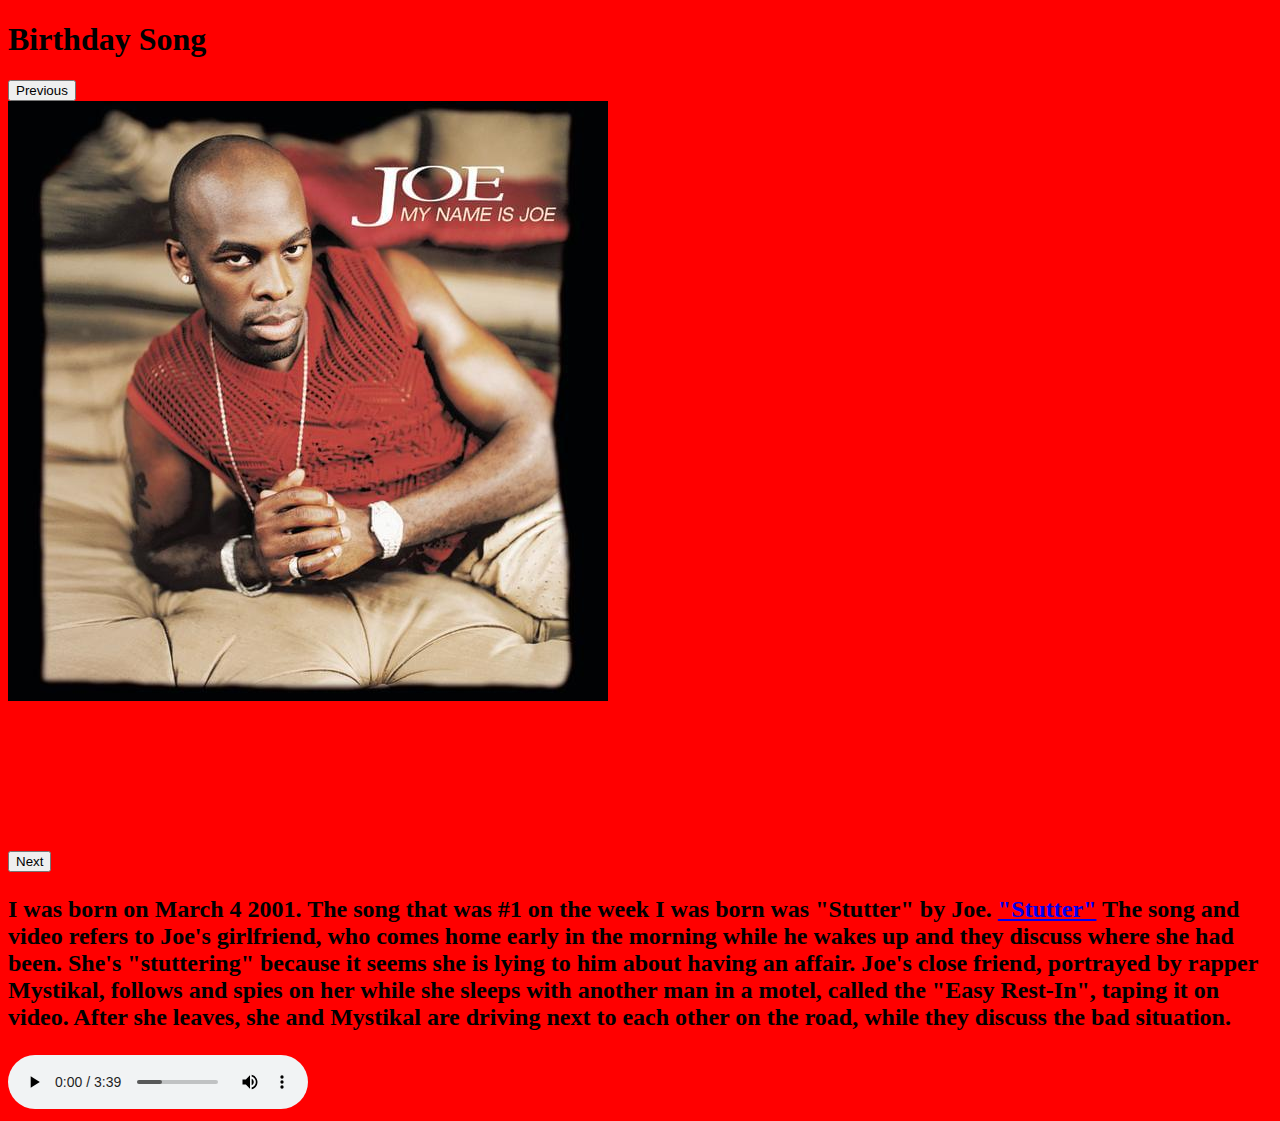
<file: assignment1/birthdaysong.html>
<!DOCTYPE html>
<html>
  <head>
    <meta charset="UTF-8">
    <title>Assingment1</title>

    <script src="https://code.jquery.com/jquery-3.5.1.min.js"
    integrity="sha256-9/aliU8dGd2tb6OSsuzixeV4y/faTqgFtohetphbbj0="
    crossorigin="anonymous"></script>
    <script type="text/javascript" src="js/slick.min.js"></script>
    <link rel="stylesheet" type="text/css" href="css/slick.css"/>

     <link href="birthdaysong.css" rel="stylesheet" type="text/css" />
  </head>
  <body>
    <h1>Birthday Song </h1>


 <div class="myclassname">
    <div><img src="joe.jpg"></div>
    <div><img src="mystikal.jpg"></div>
    <div><img src="mixtape.jpg"></div>
 </div>


<script>
  $('.myclassname').slick();
</script>

    <h2><p> I was born on March 4 2001. The song that was #1 on the week I was born was "Stutter" by Joe. <a href="http://www.youtube.com/watch?v=eGY_Qqr2Lm0" target="_blank">"Stutter"</a> The song and video refers to Joe's girlfriend, who comes home early in the morning while he wakes up and they discuss where she had been. She's "stuttering" because it seems she is lying to him about having an affair. Joe's close friend, portrayed by rapper Mystikal, follows and spies on her while she sleeps with another man in a motel, called the "Easy Rest-In", taping it on video. After she leaves, she and Mystikal are driving next to each other on the road, while they discuss the bad situation.</p></h2>
    <!-- Comment -->
    <audio controls autobuffer autoplay loop>
				<source src="stutter.mp3" type="audio/mpeg" />
			</audio>
  </body>
</html>
</file>
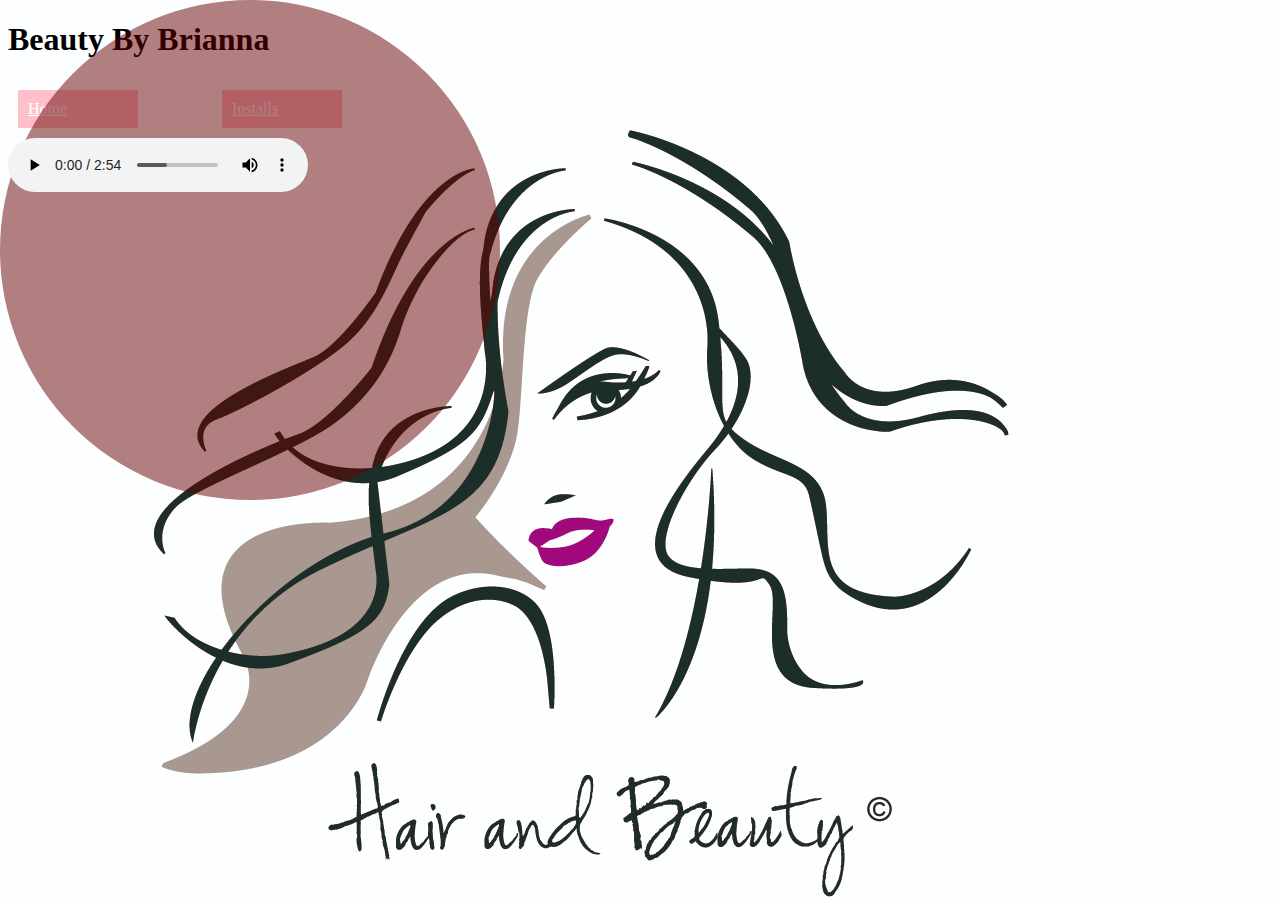
<file: assignment3-1/animation.html>
<!DOCTYPE html>
<html>
  <head>
    <meta charset="UTF-8">
    <title>CSS3 Effects</title>
    <link href= "animation.css" rel="stylesheet" type="text/css">
  </head>

  <body>


    <h1>Beauty By Brianna</h1>


    <nav>
  <ul>
    <li><a href="#">Home</a></li>
    <li><a href="Installs.html">Installs</a></li>

  </ul>
</nav>








<div class="circle1"></div>


<audio controls autobuffer autoplay loop>
    <source src="69.mp3" type="audio/mpeg" />
  </audio>

  </body>
</html>
</file>
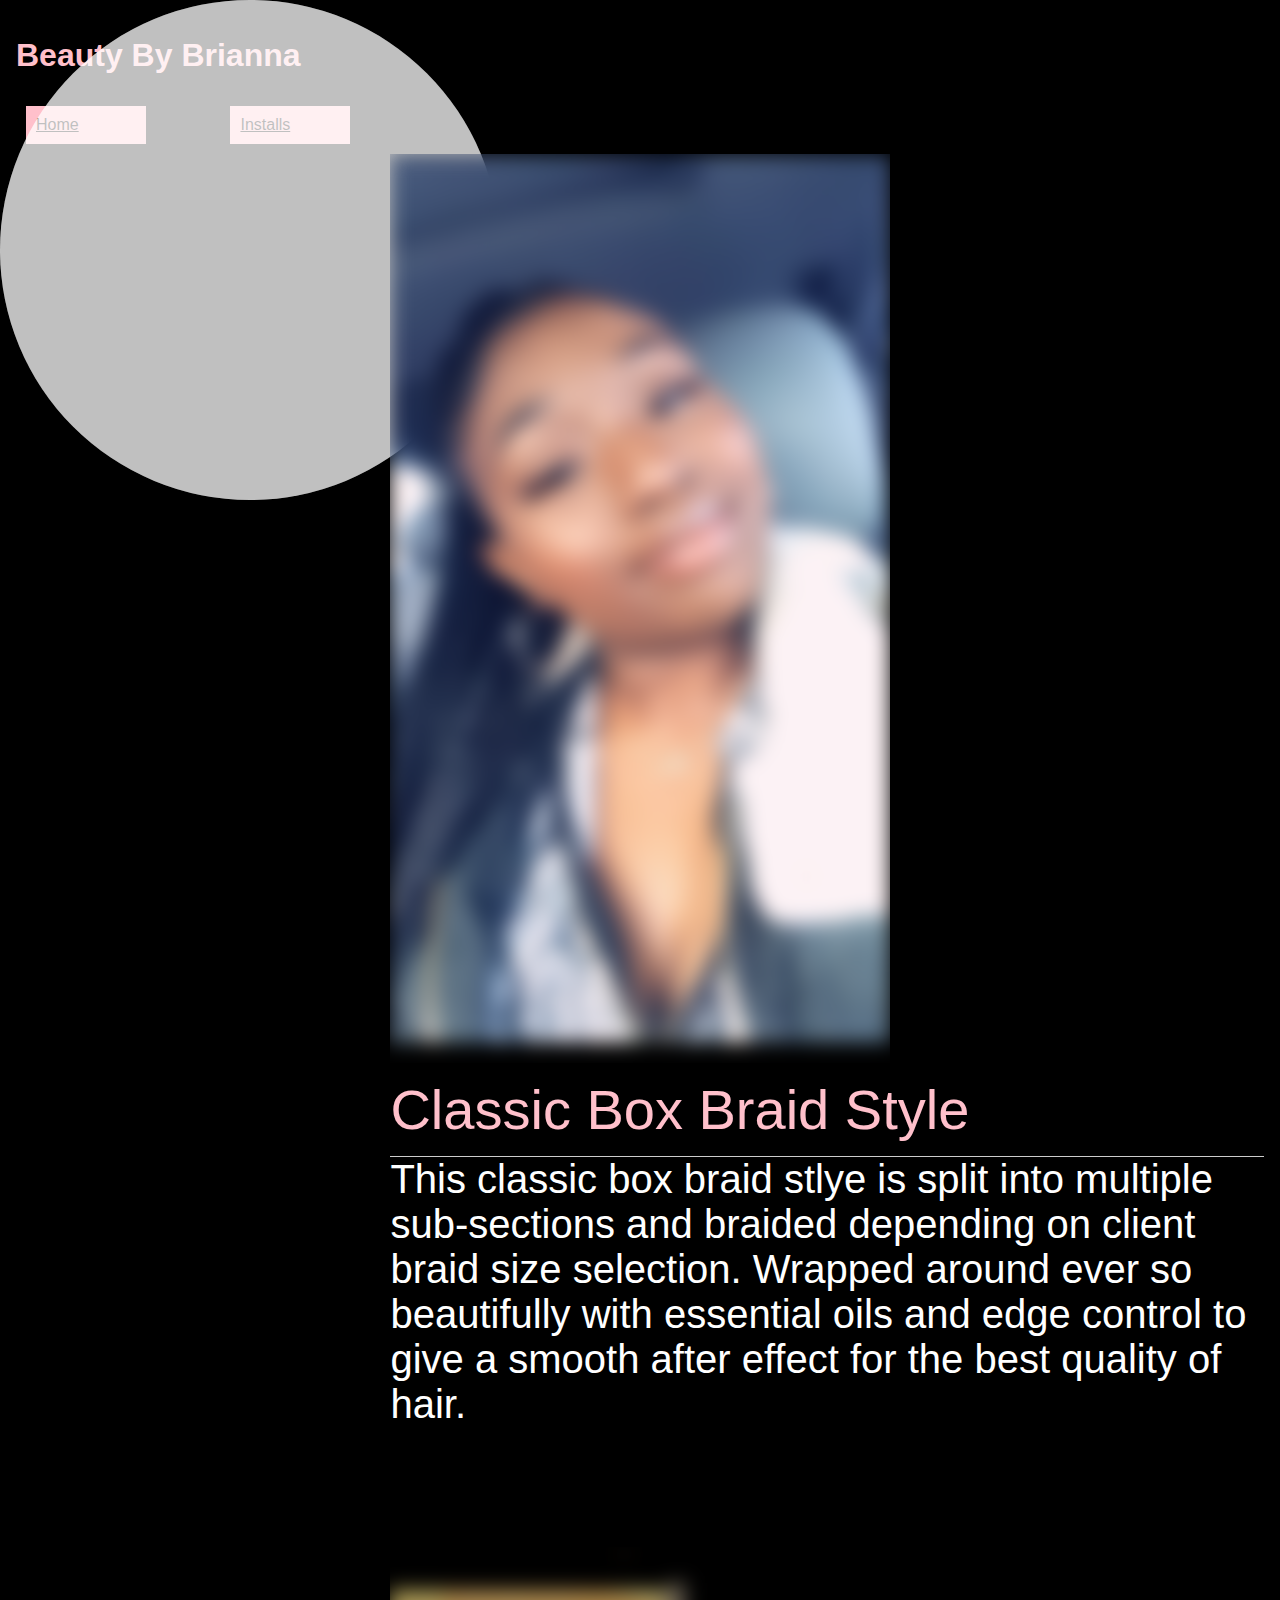
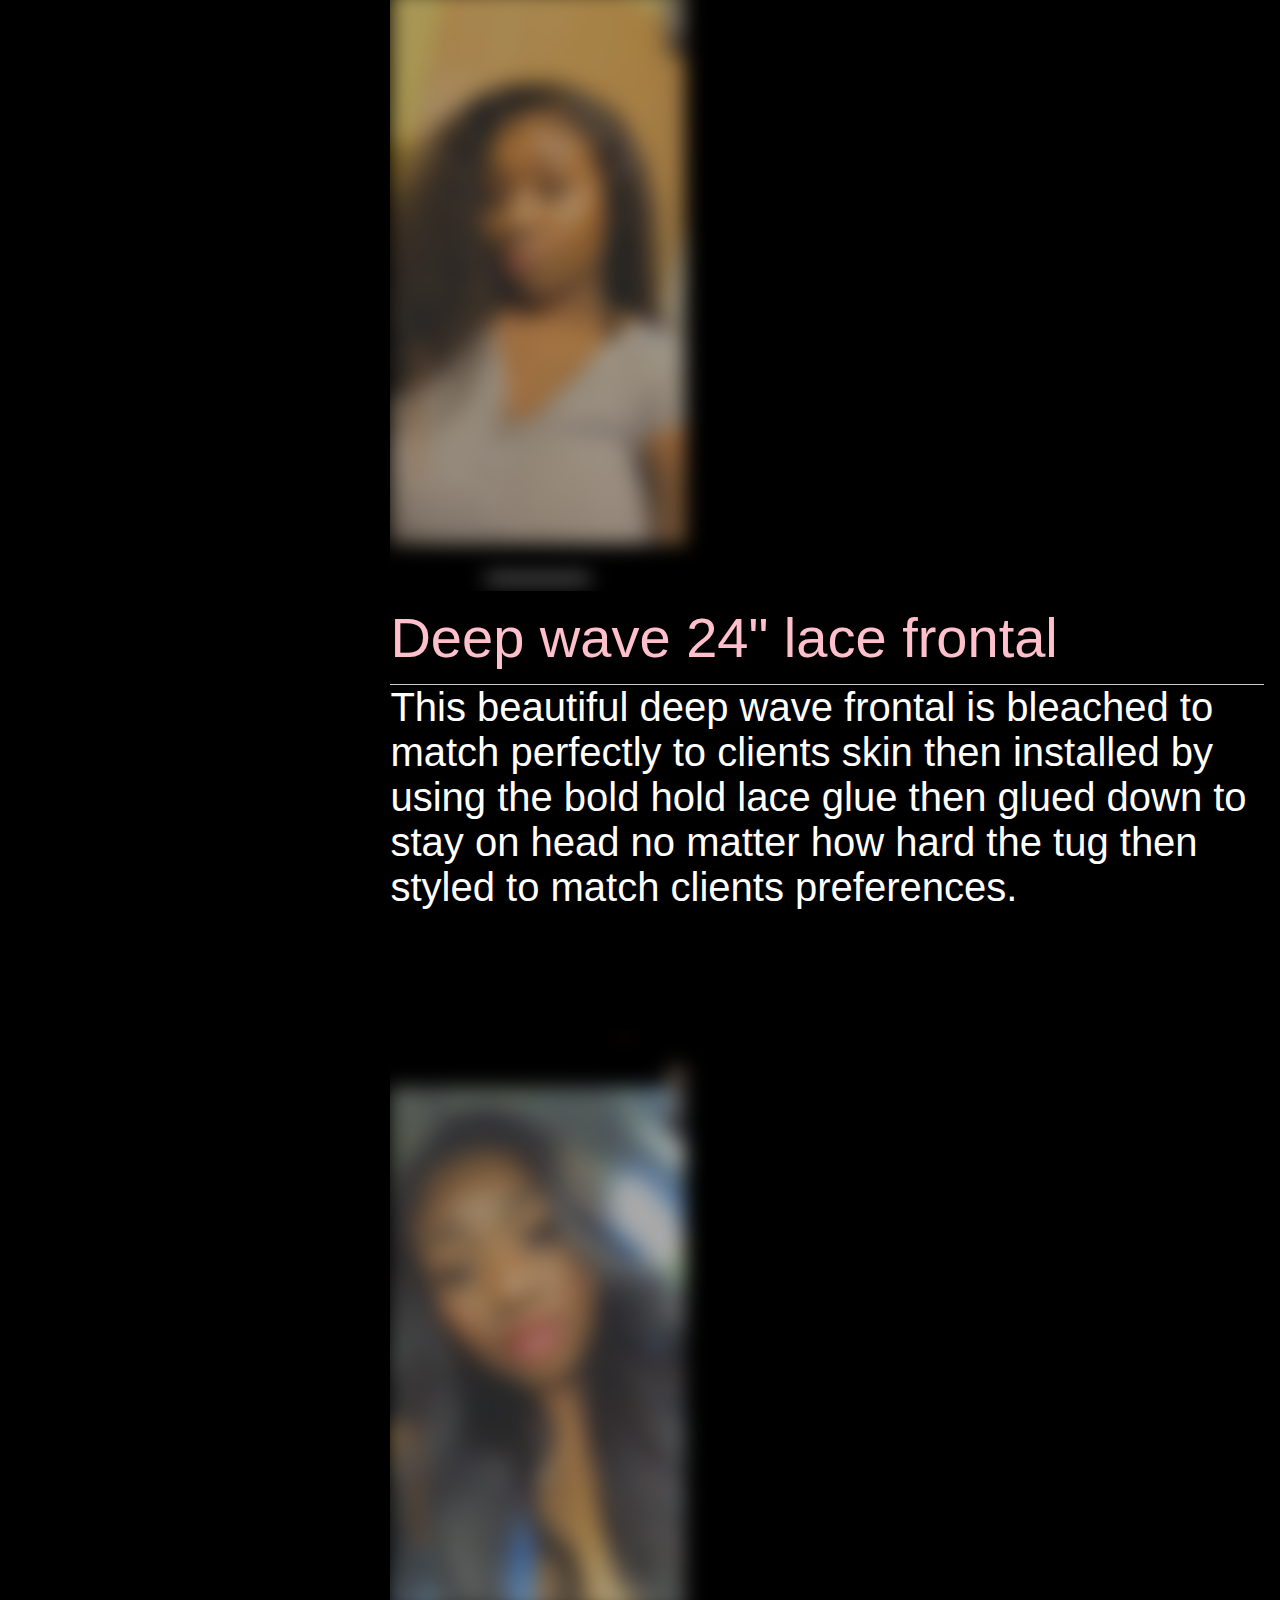
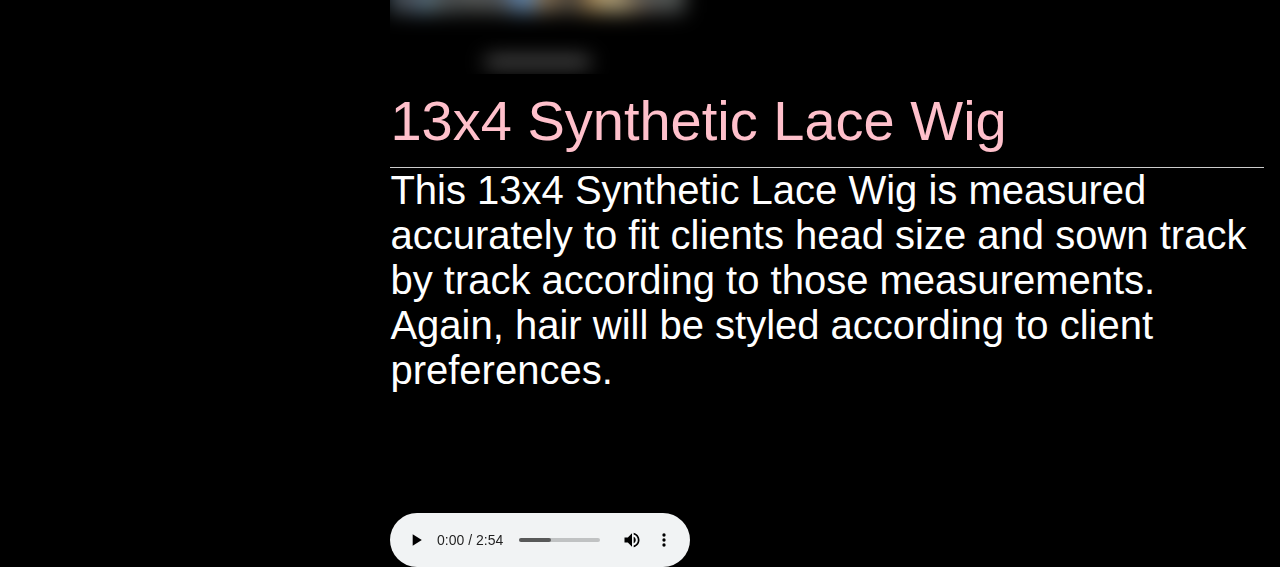
<file: assignment3-1/Installs.html>
<!DOCTYPE html>
<html lang="en">
  <head>
    <meta charset="UTF-8">
    <title>CSS3 Effects</title>
    <link href= "installs.css" rel="stylesheet" type="text/css">
  </head>

  <body>

<header>
    <h1>Beauty By Brianna</h1>
</header>

    <nav>
  <ul>
    <li><a href="animation.html">Home</a></li>
    <li><a href="Installs.html">Installs</a></li>

  </ul>




</nav>
<main>
  <article>
<div class="circle1"></div>
<div class="circle2"></div>

<div id="slide1"><img src="braids.png" alt="picture of person"/></div>
<h2>Classic Box Braid Style</h2>
<p> This classic box braid stlye is split into multiple sub-sections and braided depending on client braid size selection. Wrapped around ever so beautifully with essential oils and edge control to give a smooth after effect for the best quality of hair.</p>
<div id="slide2"><img src="hair.png" alt="picture of a person"/></div>
<h2>Deep wave 24" lace frontal</h2>
<p> This beautiful deep wave frontal is bleached to match perfectly to clients skin then installed by using the bold hold lace glue then glued down to stay on head no matter how hard the tug then styled to match clients preferences.</p>
<div id="slide3"><img src="synth.png" alt="picture of a person"/></div>
<h2>13x4 Synthetic Lace Wig</h2>
<p> This 13x4 Synthetic Lace Wig is measured accurately to fit clients head size and sown track by track according to those measurements. Again, hair will be styled according to client preferences.</p>
</article>




<audio controls autoplay loop>
    <source src="69.mp3" type="audio/mpeg" />
<p> This browser doesn't support this</p>
  </audio>
</main>



</body>
</html>
</file>
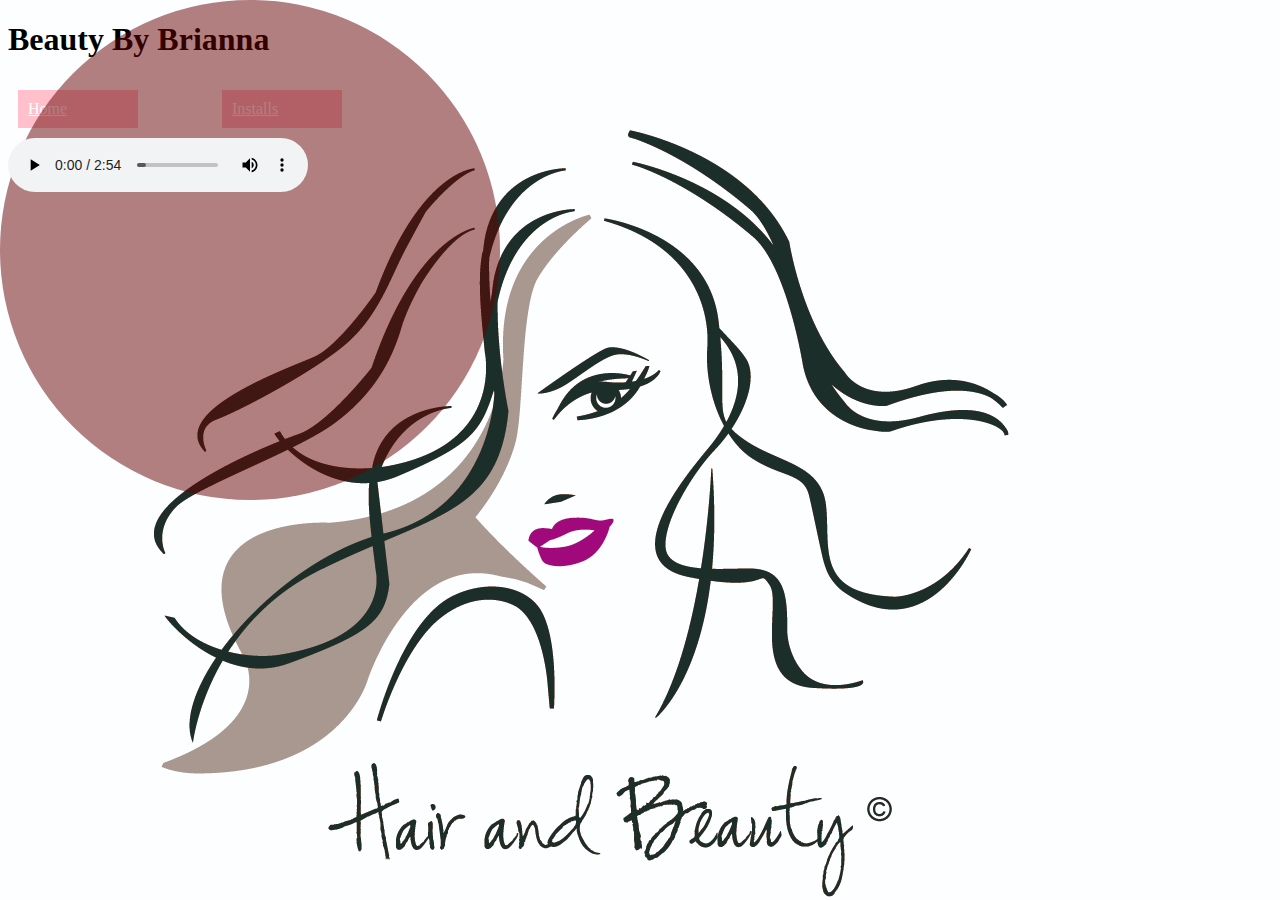
<file: assignment3/animation.html>
<!DOCTYPE html>
<html>
  <head>
    <meta charset="UTF-8">
    <title>CSS3 Effects</title>
    <link href= "animation.css" rel="stylesheet" type="text/css">
  </head>

  <body>


    <h1>Beauty By Brianna</h1>


    <nav>
  <ul>
    <li><a href="#">Home</a></li>
    <li><a href="Installs.html">Installs</a></li>

  </ul>
</nav>





<div class="circle1"></div>


<audio controls autobuffer autoplay loop>
    <source src="69.mp3" type="audio/mpeg" />
  </audio>

  </body>
</html>
</file>
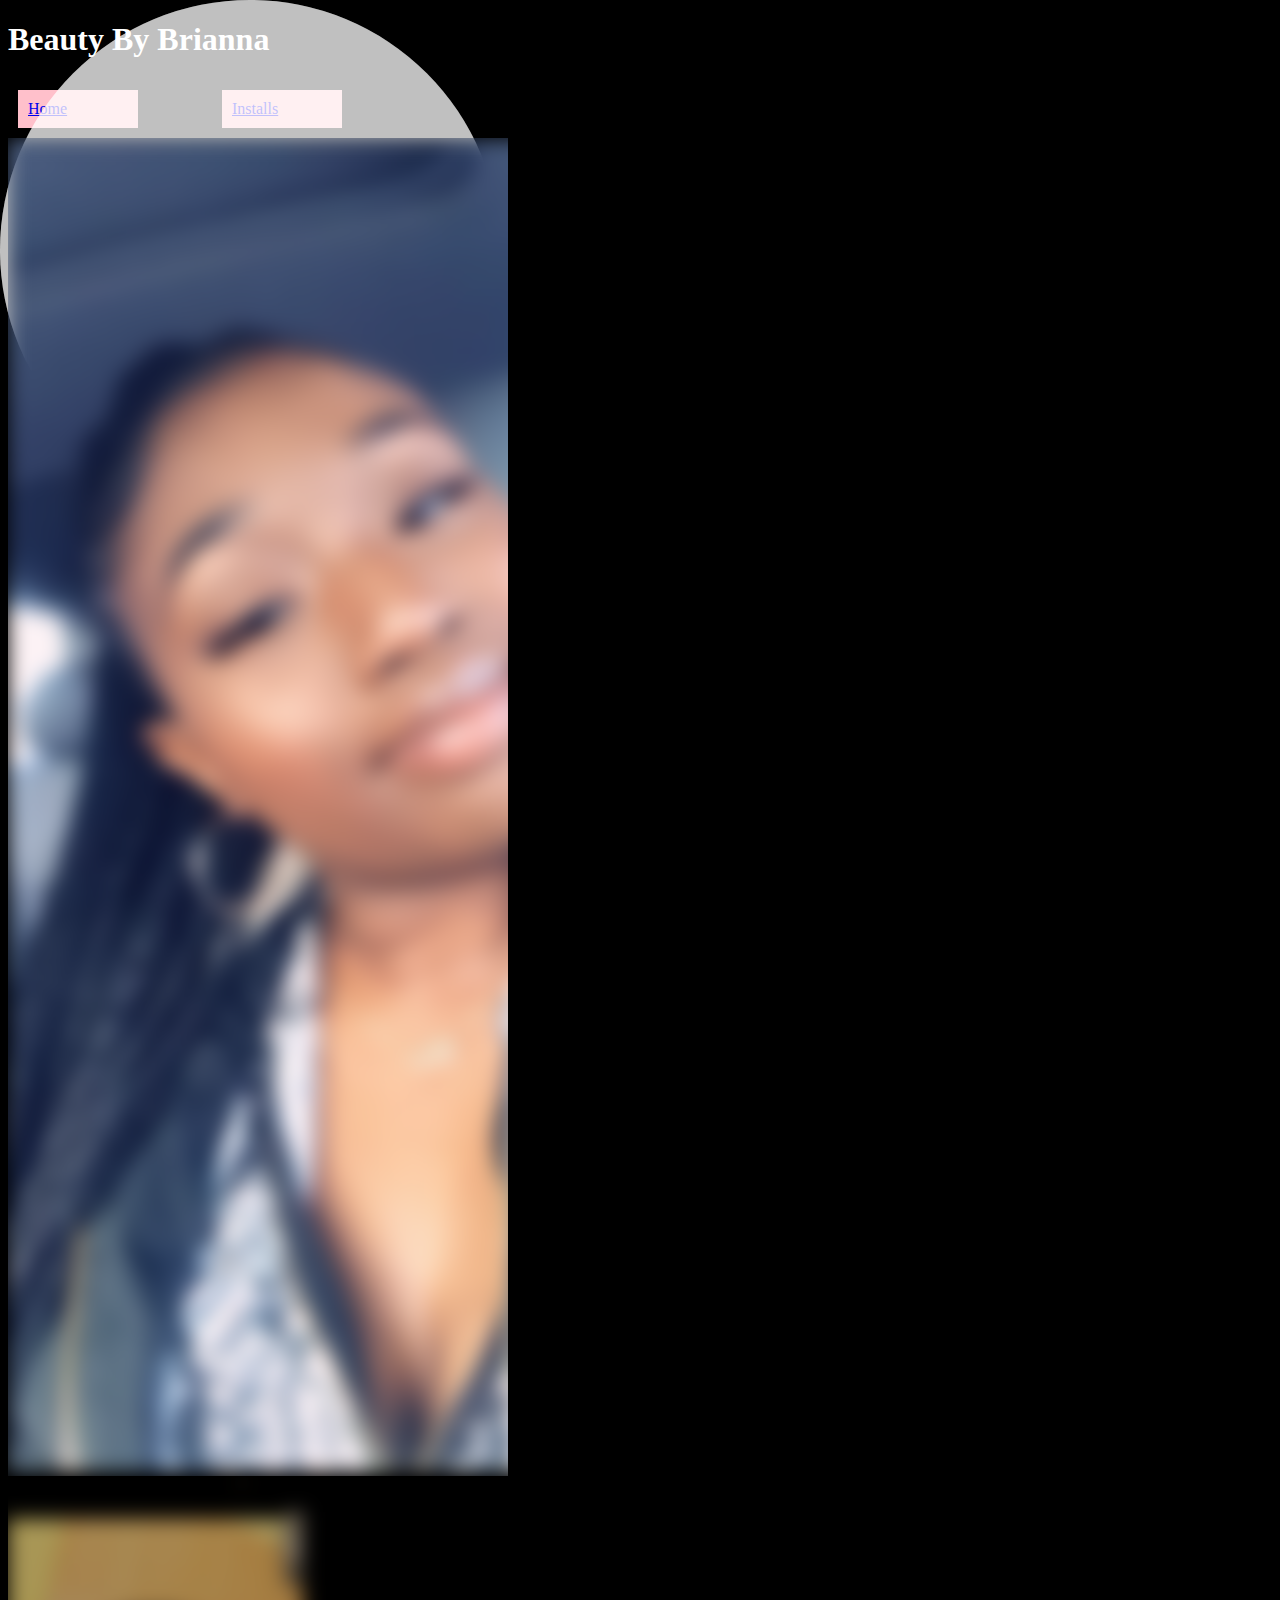
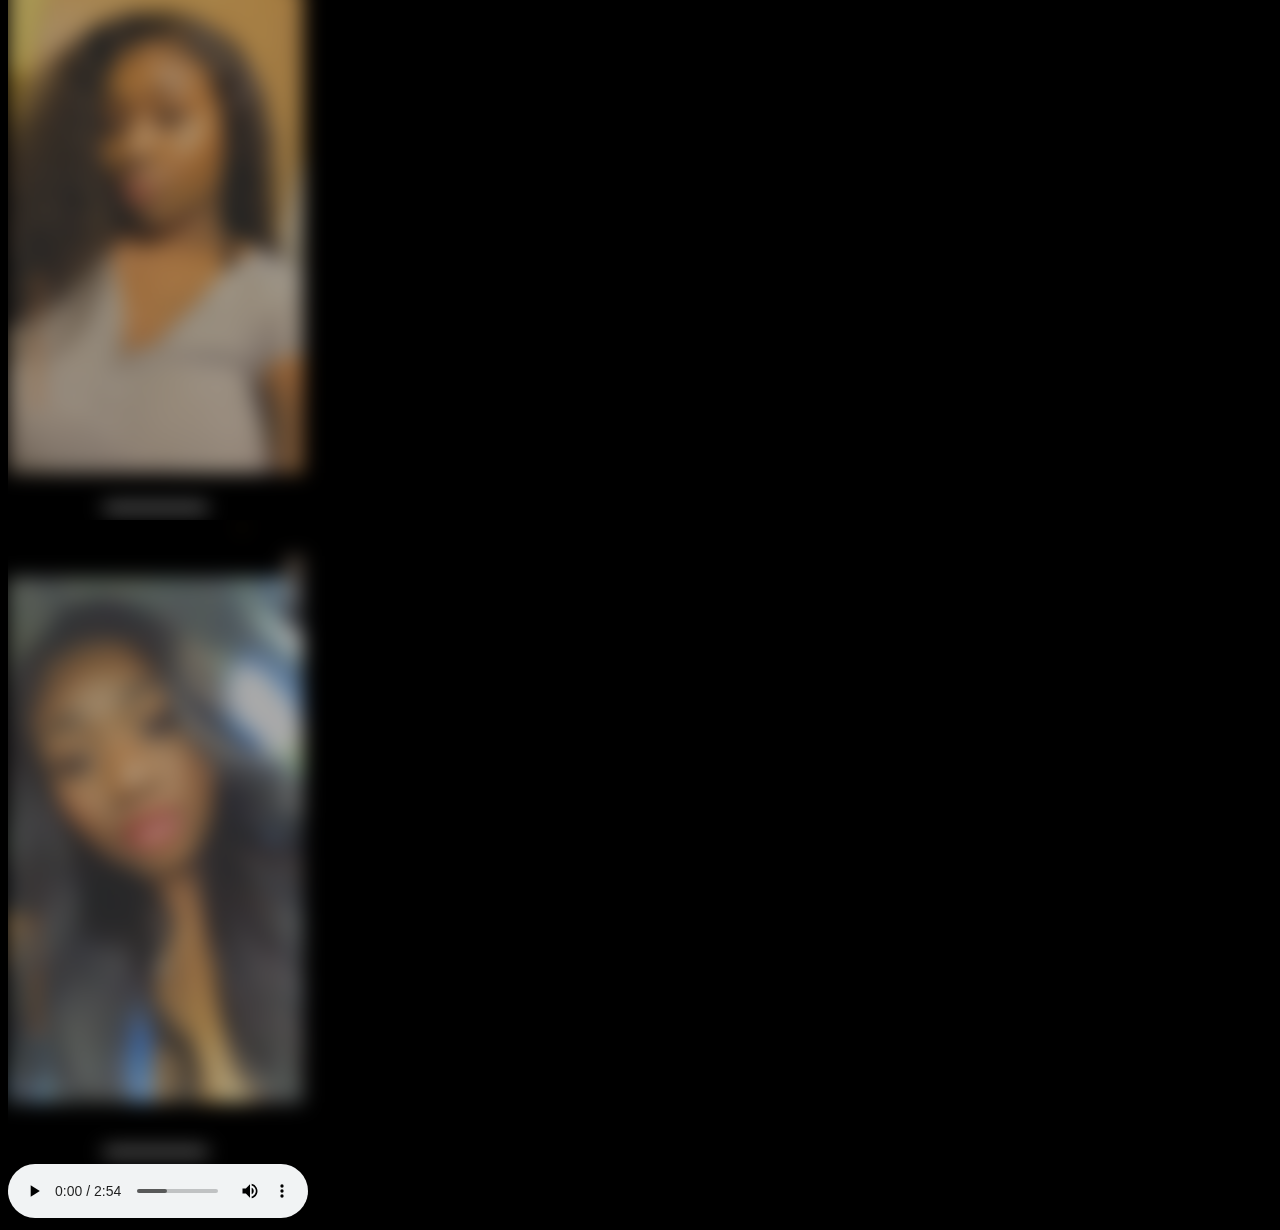
<file: assignment3/Installs.html>
<!DOCTYPE html>
<html>
  <head>
    <meta charset="UTF-8">
    <title>CSS3 Effects</title>
    <link href= "installs.css" rel="stylesheet" type="text/css">
  </head>

  <body>


    <h1>Beauty By Brianna</h1>


    <nav>
  <ul>
    <li><a href="animation.html">Home</a></li>
    <li><a href="Installs.html">Installs</a></li>

  </ul>
</nav>

<div class="circle1"></div>
<div class="circle2"></div>

<div id="slide1"><img src="braids.png" alt="picture of person"/></div>

<div id="slide2"><img src="hair.png" alt="picture of a person"/></div>

<div id="slide3"><img src="synth.png" alt="picture of a person"/></div>


<audio controls autobuffer autoplay loop>
    <source src="69.mp3" type="audio/mpeg" />
  </audio>
</body>
</html>
</file>
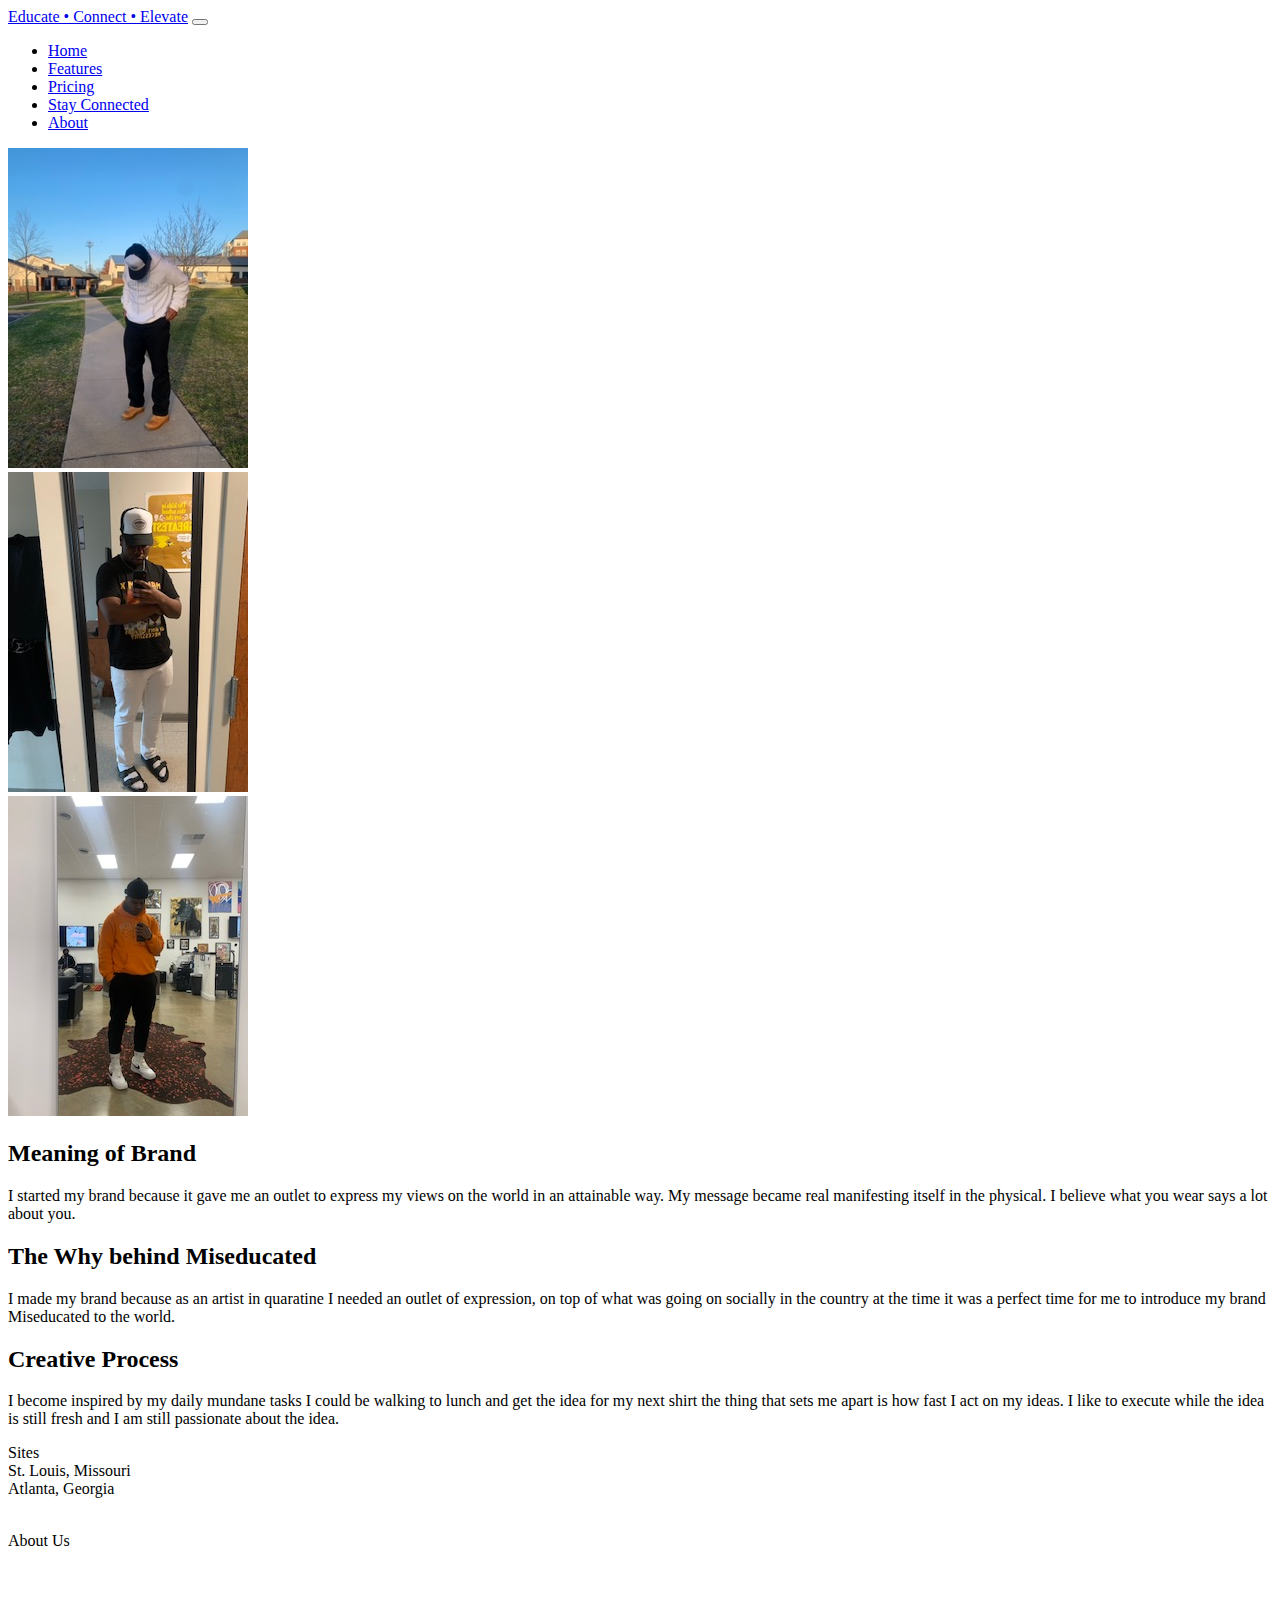
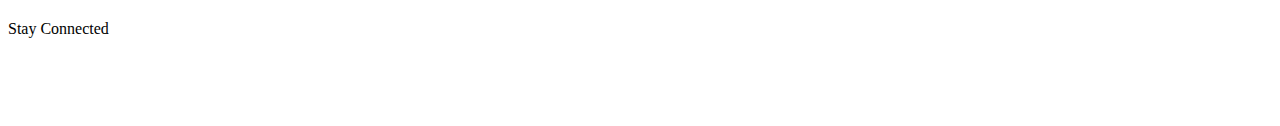
<file: assignment6/realbootstrap.html>
<!DOCTYPE html>
<html>
  <head>
    <meta charset="UTF-8">
      <meta name="viewport" content="width=device-width, initial-scale=1">

      <link href="https://cdn.jsdelivr.net/npm/bootstrap@5.0.0-beta2/dist/css/bootstrap.min.css" rel="stylesheet" integrity="sha384-BmbxuPwQa2lc/FVzBcNJ7UAyJxM6wuqIj61tLrc4wSX0szH/Ev+nYRRuWlolflfl" crossorigin="anonymous">
        <link rel="stylesheet" href="https://cdn.jsdelivr.net/npm/bootstrap-icons@1.4.1/font/bootstrap-icons.css">
<style>
footer a{
  color: white;
  text-decoration: none;
}
footer a:hover {
  color: lightgrey;
  text-decoration: underline;
}
</style>

    <title>Miseducated: Educate • Connect • Elevate</title>
  </head>
  <body class="bg-warning">
    <div class="container">

        <nav class="navbar navbar-expand-lg navbar-dark bg-dark fixed-top">
          <div class="container-fluid">

      <a class="navbar-brand" href="#">Educate • Connect • Elevate</a>
      <button class="navbar-toggler" type="button" data-bs-toggle="collapse" data-bs-target="#navbarNav" aria-controls="navbarNav" aria-expanded="false" aria-label="Toggle navigation">
        <span class="navbar-toggler-icon"></span>
      </button>
      <div class="collapse navbar-collapse" id="navbarNav">
          <ul class="navbar-nav">
            <li class="nav-item">
              <a class="nav-link active" href="#">Home</a>
            </li>
            <li class="nav-item">

              <a class="nav-link" href="#">Features</a>
            </li>
            <li class="nav-item">
              <a class="nav-link" href="#">Pricing</a>
            </li>
            <li class="nav-item">
              <a class="nav-link" href="#">Stay Connected</a>
            </li>
            <li class="nav-item">
              <a class="nav-link" href="#">About</a>
            </li>
          </ul>
    </div>
  </nav>
<div class="row mb-4 mt-5 pt-5">
  <div class="col-lg">
  <div class="card">
  <img class="card-img-top" src="down.jpg" alt="Card image cap">
</div>
</div>
<div class="col-lg">
<div class="card">
<img class="card-img-top" src="hat.jpg" alt="Card image cap">
</div>
</div>

<div class="col-lg">
<div class="card">
<img class="card-img-top" src="phone.jpg" alt="Card image cap">
</div>
</div>
</div>



  <div class="row">
    <div class="col-lg">
      <div class="card mb-4">
      <h2 class="h3 card-header p-6 bg-dark text-light">Meaning of Brand</h2>
      <p class="card-body">I started my brand because it gave me an outlet to
        express my views on the world in an attainable way. My message became real manifesting itself in the physical.
        I believe what you wear says a lot about you. </p>
     </div> <!-- close card -->
     </div> <!-- close column -->

     <div class="col-lg">
       <div class="card mb-4">
      <h2 class="h3 card-header p-6 bg-dark text-light">The Why behind Miseducated</h2>
      <p class="card-body">I made my brand because as an artist in quaratine I needed an outlet of expression, on top of what was going on socially in the country
      at the time it was a perfect time for me to introduce my brand Miseducated to the world.</p>
           </div> <!-- close card -->
      </div> <!-- close column -->


      <div class="col-lg">
         <div class="card mb-4">
          <h2 class="h3 card-header bg-dark p-6 text-light ">Creative Process</h2>
          <p class="card-body">I become inspired by my daily mundane tasks I could be walking to lunch and get the idea for my next shirt the thing that
          sets me apart is how fast I act on my ideas. I like to execute while the idea is still fresh and I am still passionate about the idea.</p>
               </div> <!-- close card -->
          </div> <!-- close column -->

<footer class="row border border-dark bg-dark text-light">
    <div class="col-lg">
              <p><span class="fw-bold">Sites</span>
                <br>St. Louis, Missouri<br>Atlanta, Georgia<br><a href="#">alexanderojomo@gmail.com</a></p>

              </div>

<div class="col-lg">
        	<p>About Us<br><a href="#">Privacy Statement</a><br><a href="#">Accountability Statement</a><br><a href="#">Accessibility</a></p>
        </div>




          <div class="col-lg">
          <p>Stay Connected<br>
            <a class="bi bi-facebook" href ="https://facebook.com"></a><br>
            <a class="bi bi-twitter" href="https://twitter.com"></a><br>
            <a class="bi bi-instagram" href="https://instagram.com"></a><br>
            <a class="bi bi-youtube" href="https://youtube.com"></a>
          </p>



      </footer> <!--close row-->




    <!-- Comment -->
  </body>
</html>
</file>
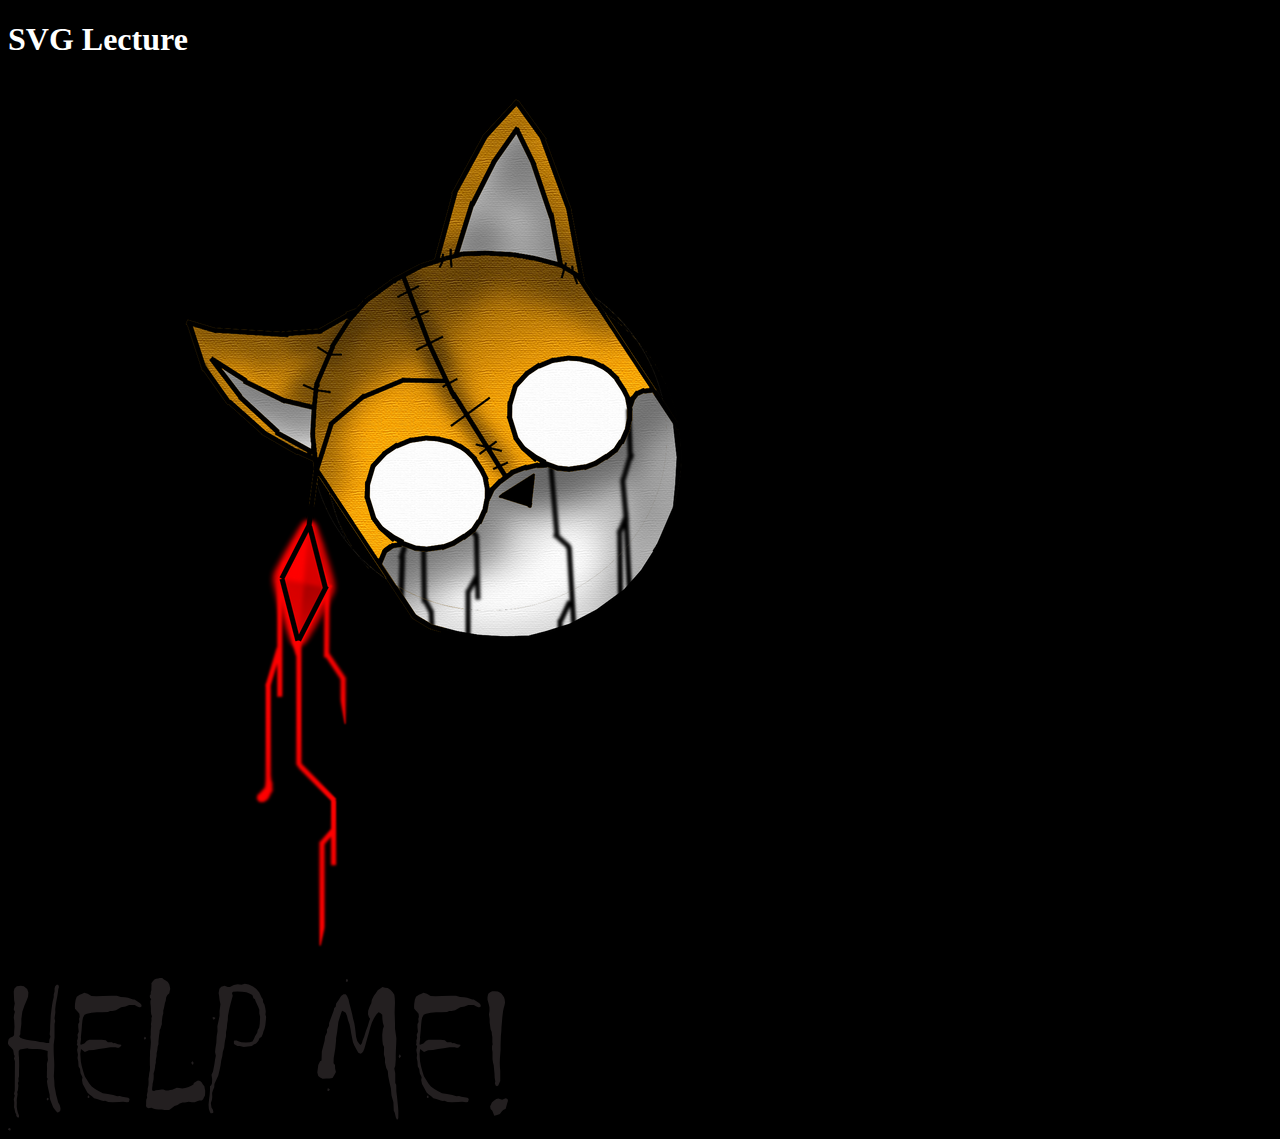
<file: circle.svg/svglecture.html>
<!DOCTYPE html>
<html>
  <head>
    <meta charset="UTF-8">
    <title>SVG Lecture</title>
    <link rel="stylesheet" href="svglecture.css">
  </head>
  <body>
    <h1>SVG Lecture</h1>

    <img src="logo.png" alt="logo" />


    <svg id="svgctk"   xmlns="http://www.w3.org/2000/svg" viewBox="0 0 232.88 71.22">
  <defs>
    <style>
      .cls-1 {
        fill: #231f20;
      }
    </style>
  </defs>
  <g id="H">
    <text x="-79.33" y="-51.52"/>    <path class="cls-1" d="M103.79,112.13l-.07,1.08-.59.78-.85.17-1-1.2-.93-1.29-.73-1.86L99,108.19,98.74,107v-1l-.3-1.29-.63-2.78-.36-2.32.36-1.16-.44-.7.08-.83V95.39l.07-1.78-.07-2.11.48-1.78-.19-2,.07-2.2L96.15,85l-1.51-.33-1.73-.08H90.58L89,84.45l-.63-.16-2.1.33-1.37.25-.59.7v1.58l.15,1.53.07,3.56-.07,2.32v2.78l-.29,1,.14,1.29-.37.74.23,1.21-.23,2.19-.33.83.19,1.12-.34,2-.07,1.12.07.49-.07,2,.22,1.62.33,1.28.52,1.37v.83l-.29.08-.56-.16-.44-.67V115l-.44-.75-.37-1.78-.22-.7.07-1.16v-1.29L82,107.94l.48-1.69-.37-.75.37-1.45.07-13.75-.44-1.25.37-1.28-.37-.33L82,86.57,81.73,85,80.85,84l-1.07-1-.45-.91v-.78l.3-1.29.66-.66,1.15-.42.7-.7.07-1.95.15-2.11-.15-3L82,70l.18-1.53.37-1.28-.55-1,.18-1.28.3-1.54-.3-1.53-.18-4,.33-1.45,1.1-1,1.85-.25,1.4.25,1.59,1.28.55,1.62-.15,2L88,62l-1,2.32-1,2.94-.45,3.32V73l-.47,3.69v1.07l-.52.87.52.75,1.14.41,1.73.46,2.14.41,2.1.25,2,.42,1.59.08,1.43.41h1.3l.07-1.57.52-1.37-.37-1.2.22-2V73.93l.15-2.36.14-2.74.34-2.69L99.88,64l.3-1.78.44-1.79V59.26l.4-1.45V56.36l.3-1,.66-.75.7.09.3.49.07.62-.29.83-.15,1.29-.26,1.78-.29,1.53-.45,2.36-.29,2.49.07,1.49L101,70.28l.3,1.37L101,73v6.38l-.4,3.23v2.53l.07,2.32.15,2.52.07,2.2-.07,2.32-.15,2.78.22,2.27.11,2.41.37,1.86.37,2.12.52,1.86.4,1.61.74,1.29ZM80.62,122l-.33.71-1-.54.45-.75.59.08Zm17.6-13.92-.41.46-.44-.29v-.5l.37-.41.48.16Z" transform="translate(-79.33 -51.52)"/>
  </g>
  <g id="E">
    <path class="cls-1" d="M141.53,64.15l-.08.79-.55.25h-.52l-1.07-.5-.95-.54h-2.59l-1.73.62-2,.42-2.43,1.37-1.66.33h-1.07l-1,.49-2.81.09h-2.36l-2.47.25-2.14.45-1.11.42-.7,1.28L114,71.28l-.22,2.15-.15,2.12-.37,3.64.08.75-.34,2.4.34.25.59-.17.92-.41,1.25-1.28,1.15-.5h2.43l3.17.08,2,.17.37.33.63.58h1.88l.66.5.7-.09,1.44.54,1.51.25.08.41-.26.34L131,84h-.85l-.67-.17L127,83.79l-2.76.5-2.58.33-2.37.41L117,85.2l-1.88.79-1.81-1.45L113,86.82l.11,1.61.15,2,.44,2.24.67,2.44.7,2.2,2.1,3.31,1.15,1.45,1.58,1.12,1.59.91,2,1.12,2.36.33,2.48.5,1.88.5,1.21-.08,1.07.37,2.88.5.59.57-.15.63-.22.74-.85.17-1.8-.25-1.88.08-3,.17-2-.17-1.51-.58-.7.08-1-.24-2.07-.63-1.36-.33-1-1-1.15-.83-1-.87-1-1.95-1.14-2L113.79,99l.22-1.29-.89-1.86-.25-2-.67-1.08-.15-2.4-.36-1.53.22-1.58L111.5,85l.41-1.53-.56-1.08.26-.45-.11-1.25.41-1.37-.22-1.36.59-1.45-.23-1.95V73l.52-1-.15-1.45.3-.83-.15-1.53-.66-.87-1.37-1.53-.07-.83.07-1.45.3-1.86.51-1.37,1.37-1,1.22-.45.92-.42,1.58.5,1.74,1,2.25.09,3.1-.09,4.09-.16H130l1.88.58,1.92.16,1.44.25,1.32.46,1,.33h.67l1.43.91,1.22.87Zm-24.27,42.64-.15.58-.67-.09v-.7l.52-.42Z" transform="translate(-79.33 -51.52)"/>
  </g>
  <g id="L">
    <path class="cls-1" d="M143.63,79.36l-.07.49-.59.38-.37-.62.44-.67Zm27.52,25.73-.07,1.16-.56,1-.29.74-.67.63h-1.14l-1,.33-1.1.41H165l-1.52-.16-1.73.33h-1.14l-1.29.41-1,.71-1.44.49-1.36,1-1.14.83h-2.11l-1.29-.25h-1.51l-1.22-.09-1-.25-1.14-.45-1.3.21-.84-.29-.37-.67.07-1v-1.08l.07-1,.41-.91-.18-1,.18-.83.22-1V103.1l.37-1.58.07-1.61-.07-1.37.22-1.28.15-1.45.29-1.25.08-1.53-.08-.87V88.93l.08-1.41V85.66l.18-1.37.15-1.78.07-1.12-.07-1.16-.15-1.2.15-1.12V76.46l.07-1.33.15-1.28-.15-.79.15-.83.15-1.12-.07-.83.29-1-.37-.91-.15-1.2V65.77l-.07-1.24-.15-1.29V62.12l.37-.74-.55-.71-.15-.83.48-.74v-1l.3-1V55.87l.07-1.12-.07-.75.66-1,.77-.75.74-.33.92-.12,1-.33.93.08.84.62.82.5,1,.74.67,1.12.29,1.2.15.92-.3,1.11-.14.83-.89.87-.55,1-.22,1.61-.37,1.12-.22,1.12-.23,1.16-.33,1.2v1.37l-.37,1.32-.29,2.41v1.24l-.37,1.12-.22.87-.41.74-.07,1.12-.22,1.33-.3,2.82v1.36l-.37,1.16-.14,1.54-.34,1.45v1.36l-.22,1-.15.87v1.28l-.29,1.08-.07,1.12-.23,1.28L147.14,96l.07,1-.07,1.7-.26,1.28-.22.91v.62l-.15.91-.08,1.12.23.5.7.17.81-.42,1.29-.16,1.44-.17h.81l1.07.5H154l.81-.33,1-.09,1.37-.54.74-.33,1.14.09,1.44.24,1.36-.24,1.59-.42,1.22-.66,1-.54.22-.75,1.07-.66.85-.45,1,.24.77.63.45.91.77.87.15.91.22,1.12Zm-5.46-13.68-.22.5-.44-.16-.37-.75.51-.7.52.41Z" transform="translate(-79.33 -51.52)"/>
  </g>
  <g id="P">
    <path class="cls-1" d="M199.56,69.7l-.15,1.7-.22,2.12-.37,1.61-.48,1.16-.3,1.2-.59,1.37-1,.75-.52,1.2L194.87,82l-1.07.5-.88.66-3.8.5-1.81-.5H186.2l-1.44-.75-.22-.41V80.89l.3-.25h1l1.07.42,1.14.33,2.1.16,1.81-.16,1.22-.33.73-1.21.48-1.24,1-1.61.26-1.21.66-1.11.29-1.87.15-3.19L196.38,68v-1.7l-.59-1.45-1.14-2.49-.3-1-.7-.42-.51-1.45-1.59-.87-1.22-.49-2-.25-2.11-.09-2.06.09-.52.58.37,1.28-.51,1.87L183,63.57l-.55,2.2L182,68l-.22,1.24-.07,1.86-.3,1.7-.18,2.24-.37,1.7v1.86l-.44,2-.22,1.54L180,84l-.62,1.94-.22,1.87L178.64,90l-.3,2.2-.48,2.32-.59,2.36-1.8,4.06-.08,1.45-.55,1.29-.44,1.45.07,1.86-.15,1.24-.51,1.54.29,2.11.67,1L175,114l-.22.42-.67.08h-.37l-.33-.5-.52-1.45-.14-1.94.22-2.49.29-2.19.15-2.28v-1.7l.55-.42.37-1,.08-2-.3-2,.67-1.37.7-3.56.29-2.12.37-1.78-.37-1.7.15-1.53.44-2.82.15-2.85.41-2.49-.08-2.28.44-2,.59-2.9V66.89l.41-3.15-.41-2-.22-2-.22-1.28.37-1.95.85-.91,1.59-.46,1.43.62h1l1.84-1,1.81-.33,1.73.25,1.59-.5,1.81.41,2,.87L195,56.61l1.36,1.62,1.15,2.44.51.79.15,1.37.63,1.16.37,1.61.22,1.54-.15,1.36ZM175.91,70l-.15.5-.66.41-.63-.82.63-.42Z" transform="translate(-79.33 -51.52)"/>
  </g>
  <g id="M">
    <path class="cls-1" d="M261.12,116.77l-.15.41-.47.38-.52-1.12-.52-2.2-.48-.95v-.58l-.15-3.32-.88-3.14-.3-3.4-.55-2.28-.66-3.31-.22-2.45-.71-1.37-.59-2.52V88.85l-.51-1.7.07-3.48-.55-1.16-.22-1.87L253.63,78l.3-2.61.48-1.45-.48-1.62-.22-1.69-.08-2-.92-.83-.81-.37-1,1.12-1.11,1.69-1,2.12L248,74.84l-.74,2.74-.66,2.27-.63,2.33-.66,2.27-.56,1.29-.59.66-.66.42-1-.5-.67-1.2-1.14-2L240,81.39l-.81-4.06-.29-1.87-.48-2.27-.74-2.08-.45-1.86-.62-1.53-.74-.5-.92-.5-.44,1.12-.6,1.86-.7,2.28-.59,4.85-.48,2.78v1l-.37,3.73-.73,4.48-.08,2.4.67.83.07,1.78.37,1.53-.74,1.37-.85,1.37-1.43.24h-1.41l-1.77.09-1.18-.58-.85-.71-.44-1.61.44-3.48.85-1.78.67-.34.14-4.22,1.3-5,.22-2,.92-1.87-.08-1.2,1-1.87v-1.2l2.14-5.84.29-1.2.67-.58.22-1.53,1-1.45,1.3-2.12,1.14-.74h1l.62.83.67,1.53.44,1.95.56,2.11.73,2.82.37,1.94.63,2.28.29,1.78.3,2.49.22,2,.55,2,1,1.37.56.49.59-.78.37-1.41.7-1.62.81-2.73.92-2.45.52-1.86.51-1.37-.51-.66L247,68.42l.08-1.7.66-1.78.78-1.7.29-1.61,1-2,.74-.87,1-1.49,1.37-1,.81-.58,1.21.34,1.22.16,1.26.83,1,1,.85,1.28.22,1.78.08,2.11-.08,1.95-.07,2.45.15,4.59V75l.66,4.64-.07,2.28L260,85l-.07,2.49v2.28l-.23,2.77-.44,1.12.44,2.2v4.51l.45.91.07,3.07.3,2.49.47,4.55.15,2Zm-31.87-13.22-.55.58-.59-.08.07-1.12h.59Zm8.45-50.91-.37.74-.63-.25.08-1.07h.7Zm24.71,35.29-.77.92-.37-.92.52-.87Z" transform="translate(-79.33 -51.52)"/>
  </g>
  <g id="E2">
    <path class="cls-1" d="M299.52,64.15l-.07.79-.55.25h-.52l-1.07-.5-1-.54h-2.58l-1.73.62-2,.42-2.43,1.37-1.66.33h-1.07l-1,.49-2.8.09h-2.36l-2.47.25-2.14.45-1.11.42-.7,1.28-.3,1.41-.22,2.15-.14,2.12-.37,3.64.07.75-.33,2.4.33.25.59-.17.92-.41,1.26-1.28,1.14-.5h2.44l3.17.08,2,.17.37.33.62.58h1.88l.67.5.7-.09,1.44.54,1.51.25.07.41-.25.34L289,84h-.85l-.66-.17L285,83.79l-2.77.5-2.58.33-2.36.41L275,85.2l-1.89.79-1.8-1.45L271,86.82l.11,1.61.15,2,.44,2.24.66,2.44.7,2.2,2.11,3.31,1.14,1.45,1.59,1.12,1.58.91,2,1.12,2.36.33,2.47.5,1.88.5,1.22-.08,1.07.37,2.88.5.59.57-.15.63-.22.74-.85.17-1.81-.25-1.88.08-2.95.17-2-.17-1.51-.58-.7.08-1-.24-2.06-.63-1.37-.33-1-1-1.14-.83-1-.87-1-1.95-1.15-2L271.78,99l.22-1.29-.88-1.86-.26-2-.66-1.08-.15-2.4-.37-1.53.22-1.58L269.5,85l.4-1.53-.55-1.08.26-.45-.11-1.25.4-1.37-.22-1.36.59-1.45-.22-1.95V73l.52-1-.15-1.45.29-.83-.14-1.53-.67-.87-1.36-1.53-.08-.83.08-1.45.29-1.86.52-1.37,1.36-1,1.22-.45.92-.42,1.59.5,1.73,1,2.25.09,3.1-.09,4.1-.16H288l1.89.58,1.91.16,1.44.25,1.33.46,1,.33h.66l1.44.91,1.22.87Zm-24.27,42.64-.15.58-.66-.09v-.7l.52-.42Z" transform="translate(-79.33 -51.52)"/>
  </g>
  <g id="_" data-name="!">
    <path class="cls-1" d="M310.85,62.91l-.22,1.16-.37,1.28-.3,1.37-.18,1.37-.22,1.78-.15,2-.22,2.36-.07,2-.23,2.32L308.75,83v2l-.3,4-.07,2,.07,2,.15,1.78v4.72l-.92,2.08-.59.33-.63-.33-.37-1,.22-.91L306,98l-.08-2-.37-3.81-.29-1.24L305,89.38V86l-.22-1.29V83.25l.29-.83-.15-1V79l-.22-1.12-.07-1.16-.52-1.29-.44-3.15V70.62l-.33-2.12.25-1.61V65.27l-.25-1.12-.3-1.24-.37-1.28V60.51l.15-.83.22-.79.85-.74,1-.42h1.22l1.37.08.92.5.81.58.59.79.55.83.3.87Zm1.36,45.82-.37,1.08-.7,2.65L310,113l-.7.74-.88,1.12-1.29.42-1.3.37-.92-2.32-.81-.75-.22-1.28.37-.75.44-1,.92-.91,1.15-.71,1-.33,1,.41.73.17.85-.25.81-.41.85.41Z" transform="translate(-79.33 -51.52)"/>
  </g>
</svg>


    <!--<embed type="image/svg+xml" src="assignment4.svg" />

    <object type="image/svg+xml" data="assignment4.svg">Your browser does not support SVG</object>

    <iframe src="assignment4.svg">Your browser does not support iframes</iframe>

    <!---<svg id="circleSVG" width="150" height="150" version="1.1" xmlns="http://www.w3.org/2000/svg">
 <circle cx="75" cy="75" r="50"/>
</svg>

    <!-- Comment -->
  </body>
</html>
</file>
<file: assignment1/birthdaysong.css>
body{
  background-color: red;
}
</file>
<file: assignment3-1/animation.css>
body {

  background-image: url(beauty.jpg);
}

nav ul {
  margin: 0;
  padding: 0;
  list-style: none;

}




nav li {
  width: 200px;
  display: inline-block;
}

nav a {
  display: block;
  padding: 10px;
  margin: 10px;
  background-color: pink;
  width: 100px;
  color: white;
  transition: background-color 1.0s, width 2.0s, color 2.0s;S
}


nav a:hover {
  background-color: white;
  width: 200px;
  color: black;
}


#slide1 {
  width: 500px;
  overflow: hidden;
}

#slide1 img {
  width: 500px;
  transition: all .25s;
}

#slide1:hover img {
  transform: scale(1.1);
}


#slide2 {
  width: 500px;
  overflow: hidden;
}

#slide2 img {
  transition: all .25s;
}

#slide2:hover img {
  transform: rotate(360deg);
}


#slide3 {
  width: 500px;
}

#slide3 img {
  transition: .1s all;
  filter: blur(10px);
}

#slide3:hover img {
  filter: blur(0px); ;
}



#animatediv {
  color: white;
  font-size: 36px;
  width: 300px;
  height: 300px;
  background-color: #300;
  animation: back-ani 15s linear infinite;
}


@keyframes back-ani {
  0%   {background-color:#ff0000;}
  50%  {background-color:#0000ff;}
  100% {background-color:#ff0000;}
}


.circle1 {
  position: absolute;
  top: 0;
  left: 0;
  width: 500px;
  height: 500px;
  border-radius:500px;
  opacity: .5;
  background-color: #600;
  animation: circle1-ani 10s linear infinite;
}


@keyframes circle1-ani {
  0%   { opacity: .0; left:0; top: 0; }
  50%  { opacity: .5; }
  100% { opacity: .0; left: 1000px; top:200px; }
}
</file>
<file: assignment3-1/installs.css>
h1{
  color: white;
  background-color: black;
}

h2{
  color: pink;
  font-family: "Brush Script MT", sans-serif;
  font-size: 3.5em;
  text-shadow: black 1px 1px 1px;
  font-weight: normal;
  margin: 0;
  padding: .25em 0 .25em 0;
  border-bottom: 1px solid #ccc;
  background-color: black;

}

body{
  background-color: black;
  font-family: "Zapf-Chancery", Arial, Helvetica, sans-serif;
	margin: 0;
	padding: 1em;
  color: white;
}

main{
  display: grid;
  grid-template-columns: 1fr;
  grid-column-gap: 1em;
  background-color: black;
}
p{
  margin: auto;
  padding-bottom: 3em;
  font-family: "Brush Script MT", sans-serif;
  font-size: 2.5em;


}
nav ul {
  margin: 0;
  padding: 0;
  list-style: none;

}



nav li {
  width: 200px;
  display: inlne-block;
}

nav a {
  display: block;
  padding: 10px;
  margin: 10px;
  background-color: pink;
  width: 100px;
  color: black;
  transition: background-color 1.0s, width 2.0s, color 2.0s;S
}

nav li {
  display: inline-block;
}
nav a:hover {
  background-color: white ;
  width: 200px;
  color: black;
}

#slide1 {
  width: 500px;
  overflow: hidden;
}

#slide2 {
  width: 500px;
  overflow: hidden;
}

#slide3 {
  width: 500px;
  overflow: hidden;
}

#slide1 img {
  transition: .1s all;
  filter: blur(10px);
  width: 100%;
   margin-bottom: 1em;
}

#slide1:hover img{
  filter: blur(0px);
}

#slide2:hover img{
  filter: blur(0px);
}

#slide3:hover img{
  filter: blur(0px);
}

#slide2 img {
  transition: .1s all;
  filter: blur(10px);
}

#slide3 img {
  transition: .1s all;
  filter: blur(10px);
}
.circle1 {
  position: absolute;
  top: 0;
  left: 0;
  width: 500px;
  height: 500px;
  border-radius:500px;
  opacity: .5;
  background-color: white;
  animation: circle1-ani 10s linear infinite;
}

.circle2{
  position: absolute;
  top: 0;
  left: 0;
  width: 500px;
  height: 500px;
  border-radius:500px;
  opacity: .5;
  background-color: white;
  animation: circle2-ani 10s linear infinite;
}
@keyframes circle1-ani {
  0%   { opacity: .0; left:0; top: 0; }
  50%  { opacity: .5; }
  100% { opacity: .0; left: 1000px; top:200px; }
}

@keyframes circle2-ani {
  0%   { opacity: .0; right:0; top: 0; }
  50%  { opacity: .5; }
  100% { opacity: .0; right: 1000px; top:200px; }
}

footer{
  font-family: "Brush Script MT" sans-serif;
	background-color: pink;
	color: white;
	padding: .5em;
	text-align: center;
}



@media all and (min-width: 50em){
  h1 { color: pink; }
	main {width: 70%; float: right; }
}
</file>
<file: assignment3/animation.css>
body {

  background-image: url(beauty.jpg);
}

nav ul {
  margin: 0;
  padding: 0;
  list-style: none;

}




nav li {
  width: 200px;
  display: inline-block;
}

nav a {
  display: block;
  padding: 10px;
  margin: 10px;
  background-color: pink;
  width: 100px;
  color: white;
  transition: background-color 1.0s, width 2.0s, color 2.0s;S
}


nav a:hover {
  background-color: white;
  width: 200px;
  color: black;
}


#slide1 {
  width: 500px;
  overflow: hidden;
}

#slide1 img {
  width: 500px;
  transition: all .25s;
}

#slide1:hover img {
  transform: scale(1.1);
}


#slide2 {
  width: 500px;
  overflow: hidden;
}

#slide2 img {
  transition: all .25s;
}

#slide2:hover img {
  transform: rotate(360deg);
}


#slide3 {
  width: 500px;
}

#slide3 img {
  transition: .1s all;
  filter: blur(10px);
}

#slide3:hover img {
  filter: blur(0px); ;
}



#animatediv {
  color: white;
  font-size: 36px;
  width: 300px;
  height: 300px;
  background-color: #300;
  animation: back-ani 15s linear infinite;
}


@keyframes back-ani {
  0%   {background-color:#ff0000;}
  50%  {background-color:#0000ff;}
  100% {background-color:#ff0000;}
}


.circle1 {
  position: absolute;
  top: 0;
  left: 0;
  width: 500px;
  height: 500px;
  border-radius:500px;
  opacity: .5;
  background-color: #600;
  animation: circle1-ani 10s linear infinite;
}


@keyframes circle1-ani {
  0%   { opacity: .0; left:0; top: 0; }
  50%  { opacity: .5; }
  100% { opacity: .0; left: 1000px; top:200px; }
}
</file>
<file: assignment3/installs.css>
h1{
  color: white;
}

body{
  background-color: black;
}

nav ul {
  margin: 0;
  padding: 0;
  list-style: none;

}



nav li {
  width: 200px;
  display: inlne-block;
}

nav a {
  display: block;
  padding: 10px;
  margin: 10px;
  background-color: pink;
  width: 100px;
  color: pinkS;
  transition: background-color 1.0s, width 2.0s, color 2.0s;S
}

nav li {
  display: inline-block;
}
nav a:hover {
  background-color: white ;
  width: 200px;
  color: black;
}

#slide1 {
  width: 500px;
  overflow: hidden;
}

#slide2 {
  width: 500px;
  overflow: hidden;
}

#slide3 {
  width: 500px;
  overflow: hidden;
}

#slide1 img {
  transition: .1s all;
  filter: blur(10px);
}

#slide1:hover img{
  filter: blur(0px);
}

#slide2:hover img{
  filter: blur(0px);
}

#slide3:hover img{
  filter: blur(0px);
}

#slide2 img {
  transition: .1s all;
  filter: blur(10px);
}

#slide3 img {
  transition: .1s all;
  filter: blur(10px);
}
.circle1 {
  position: absolute;
  top: 0;
  left: 0;
  width: 500px;
  height: 500px;
  border-radius:500px;
  opacity: .5;
  background-color: white;
  animation: circle1-ani 10s linear infinite;
}

.circle2{
  position: absolute;
  top: 0;
  left: 0;
  width: 500px;
  height: 500px;
  border-radius:500px;
  opacity: .5;
  background-color: white;
  animation: circle2-ani 10s linear infinite;
}
@keyframes circle1-ani {
  0%   { opacity: .0; left:0; top: 0; }
  50%  { opacity: .5; }
  100% { opacity: .0; left: 1000px; top:200px; }
}

@keyframes circle2-ani {
  0%   { opacity: .0; right:0; top: 0; }
  50%  { opacity: .5; }
  100% { opacity: .0; right: 1000px; top:200px; }
}
</file>
<file: circle.svg/svglecture.css>
h1{
  color: white;
}
body{
  background-color: black;
}
#circleSVG {
  opacity: 1;
  transition: all 1s linear;

}

#circleSVG:hover {
  fill: red;
  opacity: .5;
  transform: scale(5);
}

#svgctk {
  width: 500px;
  display: block; 
  transition: transform .25s linear;
  transform-origin: center center;
}

#svgctk:hover {
  transform: scale(2.2);
}

#H {
  animation: cfade 1.0s;
}

@keyframes cfade {
  0%   { transform: translate(0, -200px);}
  100% { transform: translate(0, 0);}
}

#E {
  animation: tfade 1.0s;
  transform-origin: center;
}

@keyframes tfade {
  0%   { transform: rotate(360deg);}
  100% { transform: rotate(0deg);}
}

#L {
  animation: kfade 1.0s;
  transform-origin: right top;
}

@keyframes kfade {
  0%   { transform: scale(0.1);}
  100% { transform: scale(1.0);}
}


#P {
  animation: cfade 1.0s;
}

@keyframes cfade {
  0%   { transform: translate(0, -200px);}
  100% { transform: translate(0, 0);}
}

#M {
  animation: tfade 1.0s;
  transform-origin: center;
}

@keyframes tfade {
  0%   { transform: rotate(360deg);}
  100% { transform: rotate(0deg);}
}

#E2 {
  animation: kfade 1.0s;
  transform-origin: right top;
}

@keyframes kfade {
  0%   { transform: scale(0.1);}
  100% { transform: scale(1.0);}
}

#_ {
  animation: cfade 1.0s;
}

@keyframes cfade {
  0%   { transform: translate(0, -200px);}
  100% { transform: translate(0, 0);}
}
</file>
